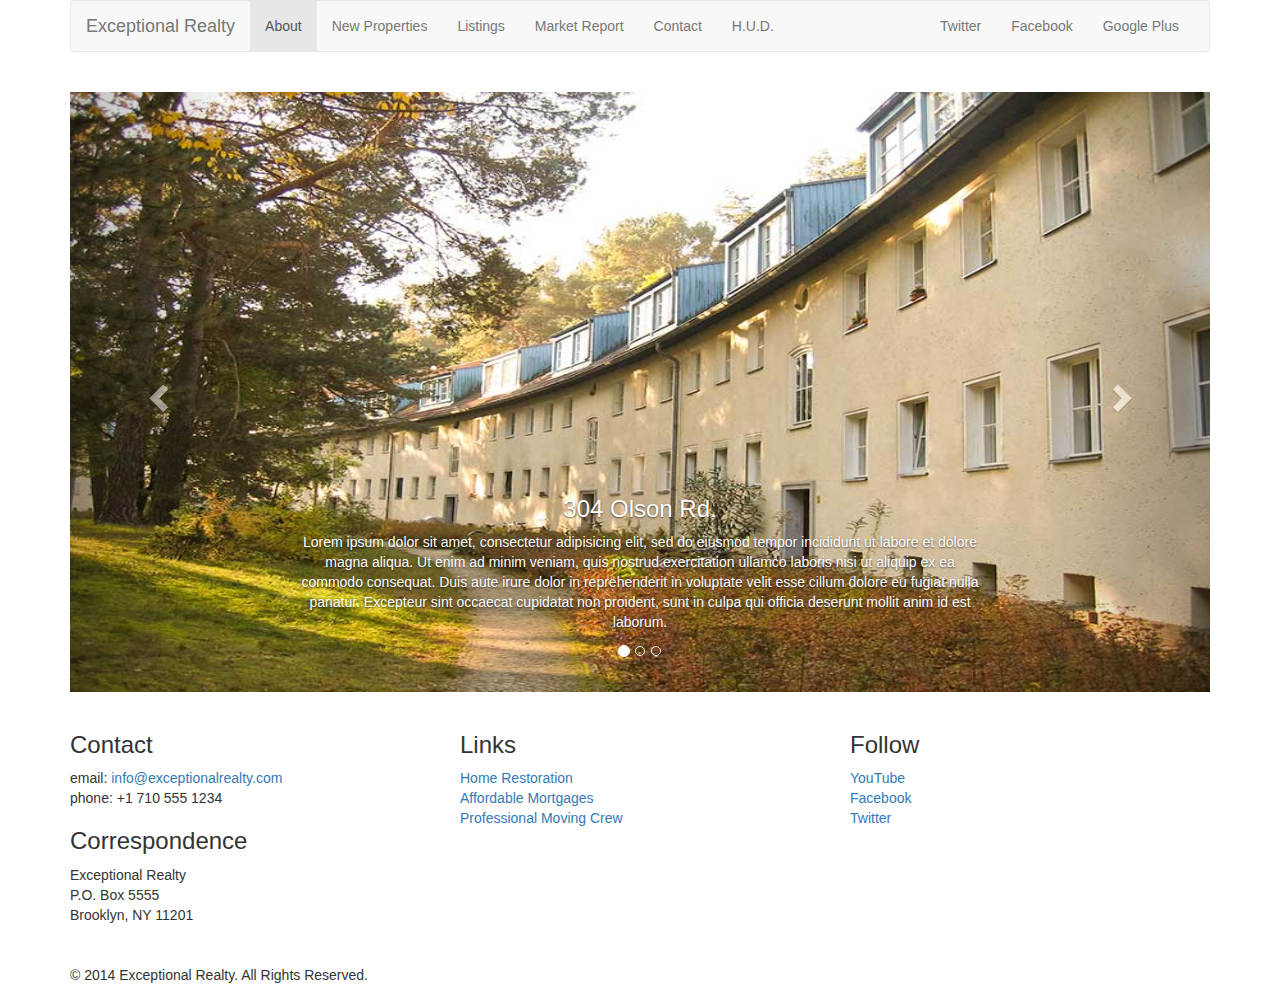
<file: new-properties.html>
<!DOCTYPE html>
<html lang="en">
  <head>
    <meta charset="utf-8">
    <meta http-equiv="X-UA-Compatible" content="IE=edge">
    <meta name="viewport" content="width=device-width, initial-scale=1">
    <!-- The above 3 meta tags *must* come first in the head; any other head content must come *after* these tags -->
    <title>Exceptional Realty Group - Luxury Homes - About</title>

    <!-- Bootstrap -->
    <link href="css/bootstrap.min.css" rel="stylesheet">

    <!-- Custom Style -->
    <link href="css/style.css" rel="stylesheet">
    <!-- HTML5 shim and Respond.js for IE8 support of HTML5 elements and media queries -->
    <!-- WARNING: Respond.js doesn't work if you view the page via file:// -->
    <!--[if lt IE 9]>
      <script src="https://oss.maxcdn.com/html5shiv/3.7.3/html5shiv.min.js"></script>
      <script src="https://oss.maxcdn.com/respond/1.4.2/respond.min.js"></script>
    <![endif]-->
  </head>

  <body>
    <div class="container">

      <div class="row">
        <div class="col-sm-12">
          <nav class="navbar navbar-default">
            <div class="container-fluid">
              <!-- Brand and toggle get grouped for better mobile display -->
              <div class="navbar-header">
                <button type="button" class="navbar-toggle collapsed" data-toggle="collapse" data-target="#bs-example-navbar-collapse-1" aria-expanded="false">
                  <span class="sr-only">Toggle navigation</span>
                  <span class="icon-bar"></span>
                  <span class="icon-bar"></span>
                  <span class="icon-bar"></span>
                </button>
                <a class="navbar-brand" href="#">Exceptional Realty</a>
              </div>

              <!-- Collect the nav links, forms, and other content for toggling -->
              <div class="collapse navbar-collapse" id="bs-example-navbar-collapse-1">
                <!-- main nav links -->
                <ul class="nav navbar-nav">
                  <li class="active"><a href="index.html">About <span class="sr-only">(current)</span></a></li>
                  <li><a href="new-properties.html">New Properties</a></li>
                  <li><a href="real-estate-listings.html">Listings</a></li>
                  <li><a href="market-report.html">Market Report</a></li>
                  <li><a href="contact.html">Contact</a></li>
                  <li><a href="http://hud.gov" target="_blank">H.U.D.</a></li>
                </ul>
                <!-- social nav links -->
                <ul class="nav navbar-nav navbar-right">
                  <li><a class="twit" href="#" title="Twitter">Twitter</a></li>
                  <li><a class="fbook" href="#" title="Facebook">Facebook</a></li>
                  <li><a class="gplus" href="#" title="Google Plus">Google Plus</a></li>
                </ul>
              </div><!-- /.navbar-collapse -->
            </div><!-- /.container-fluid -->
          </nav>
        </div>
      </div>

      <div class="row">
        <div class="col-xs-12">

          <!-- Image Carousel -->
          <div id="carousel-example-generic" class="carousel slide" data-ride="carousel">
            <!-- Indicators -->
            <ol class="carousel-indicators">
              <li data-target="#carousel-example-generic" data-slide-to="0" class="active"></li>
              <li data-target="#carousel-example-generic" data-slide-to="1"></li>
              <li data-target="#carousel-example-generic" data-slide-to="2"></li>
            </ol>

            <!-- Wrapper for slides -->
            <div class="carousel-inner" role="listbox">

              <div class="item active">
                <img src="images/new-1.jpg" alt="304 Olson Rd.">
                <div class="carousel-caption">
                  <h3>304 Olson Rd.</h3>
                  <p>Lorem ipsum dolor sit amet, consectetur adipisicing elit, sed do eiusmod tempor incididunt ut labore et dolore magna aliqua. Ut enim ad minim veniam, quis nostrud exercitation ullamco laboris nisi ut aliquip ex ea commodo consequat. Duis aute irure dolor in reprehenderit in voluptate velit esse cillum dolore eu fugiat nulla pariatur. Excepteur sint occaecat cupidatat non proident, sunt in culpa qui officia deserunt mollit anim id est laborum.</p>
                </div>
              </div>

              <div class="item">
                <img src="images/new-2.jpg" alt="9872 Freemont Dr.">
                <div class="carousel-caption">
                  <h3>9872 Freemont Dr.</h3>
                  <p>Lorem ipsum dolor sit amet, consectetur adipisicing elit, sed do eiusmod tempor incididunt ut labore et dolore magna aliqua. Ut enim ad minim veniam, quis nostrud exercitation ullamco laboris nisi ut aliquip ex ea commodo consequat. Duis aute irure dolor in reprehenderit in voluptate velit esse cillum dolore eu fugiat nulla pariatur. Excepteur sint occaecat cupidatat non proident, sunt in culpa qui officia deserunt mollit anim id est laborum.</p>
                </div>
              </div>

            </div>

            <!-- Controls -->
            <a class="left carousel-control" href="#carousel-example-generic" role="button" data-slide="prev">
              <span class="glyphicon glyphicon-chevron-left" aria-hidden="true"></span>
              <span class="sr-only">Previous</span>
            </a>
            <a class="right carousel-control" href="#carousel-example-generic" role="button" data-slide="next">
              <span class="glyphicon glyphicon-chevron-right" aria-hidden="true"></span>
              <span class="sr-only">Next</span>
            </a>
          </div>

        </div> <!-- .col-x-12 -->
      </div> <!-- .row -->

      <div class="row">

        <div class="col-sm-4">
          <h3>Contact</h3>
          <p>
            email: <a href="mailto:info@exceptionalrealty.com">info@exceptionalrealty.com</a><br>
            phone: +1 710 555 1234
          </p>
          <h3>Correspondence</h3>
          <address>
            Exceptional Realty<br>
            P.O. Box 5555<br>
            Brooklyn, NY 11201
          </address>
        </div>

        <div class="col-sm-4">
          <h3>Links</h3>
          <p>
            <a href="#" target="_blank">Home Restoration</a><br>
            <a href="#" target="_blank">Affordable Mortgages</a><br>
            <a href="#" target="_blank">Professional Moving Crew</a>
          </p>
        </div>

        <div class="col-sm-4">
          <h3>Follow</h3>
          <p>
            <a href="#" target="_blank">YouTube</a><br>
            <a href="#" target="_blank">Facebook</a><br>
            <a href="#" target="_blank">Twitter</a>
          </p>
        </div>

      </div>

      <div class="row">
        <div class="col-sm-12">
          &copy; 2014 Exceptional Realty. All Rights Reserved.
        </div>
      </div>

    </div> <!-- .container -->

    <!-- jQuery (necessary for Bootstrap's JavaScript plugins) -->
    <script src="https://ajax.googleapis.com/ajax/libs/jquery/1.12.4/jquery.min.js"></script>
    <!-- Include all compiled plugins (below), or include individual files as needed -->
    <script src="js/bootstrap.min.js"></script>
  </body>
</html>
</file>
<file: css/style.css>
/*/////// MEDIA ////////*/

img, video, audio, iframe, table, form {
  width: 100%; /* IE */
  max-width: 100%; /* FF, Safari, Chrome */
}

/*/////// Layout Styles ////////*/

.row {
  margin-bottom: 20px;
}

/*////// CAROUSEL STYLES //////*/

#carousel-example-generic .item img {
  height: auto;
}

.carousel-caption p {
  display: none;
}

@media only screen and (min-width: 768px) {
  #carousel-example-generic .item img {
    height: 384px;
  }
}

@media only screen and (min-width: 992px) {
  #carousel-example-generic .item img {
    height: 496px;
  }
  .carousel-caption p {
    display: block;
  }
}

@media only screen and (min-width: 1200px) {
  #carousel-example-generic .item img {
    height: 600px;
  }
  .carousel-caption p {
    display: block;
  }
  }
}
</file>
